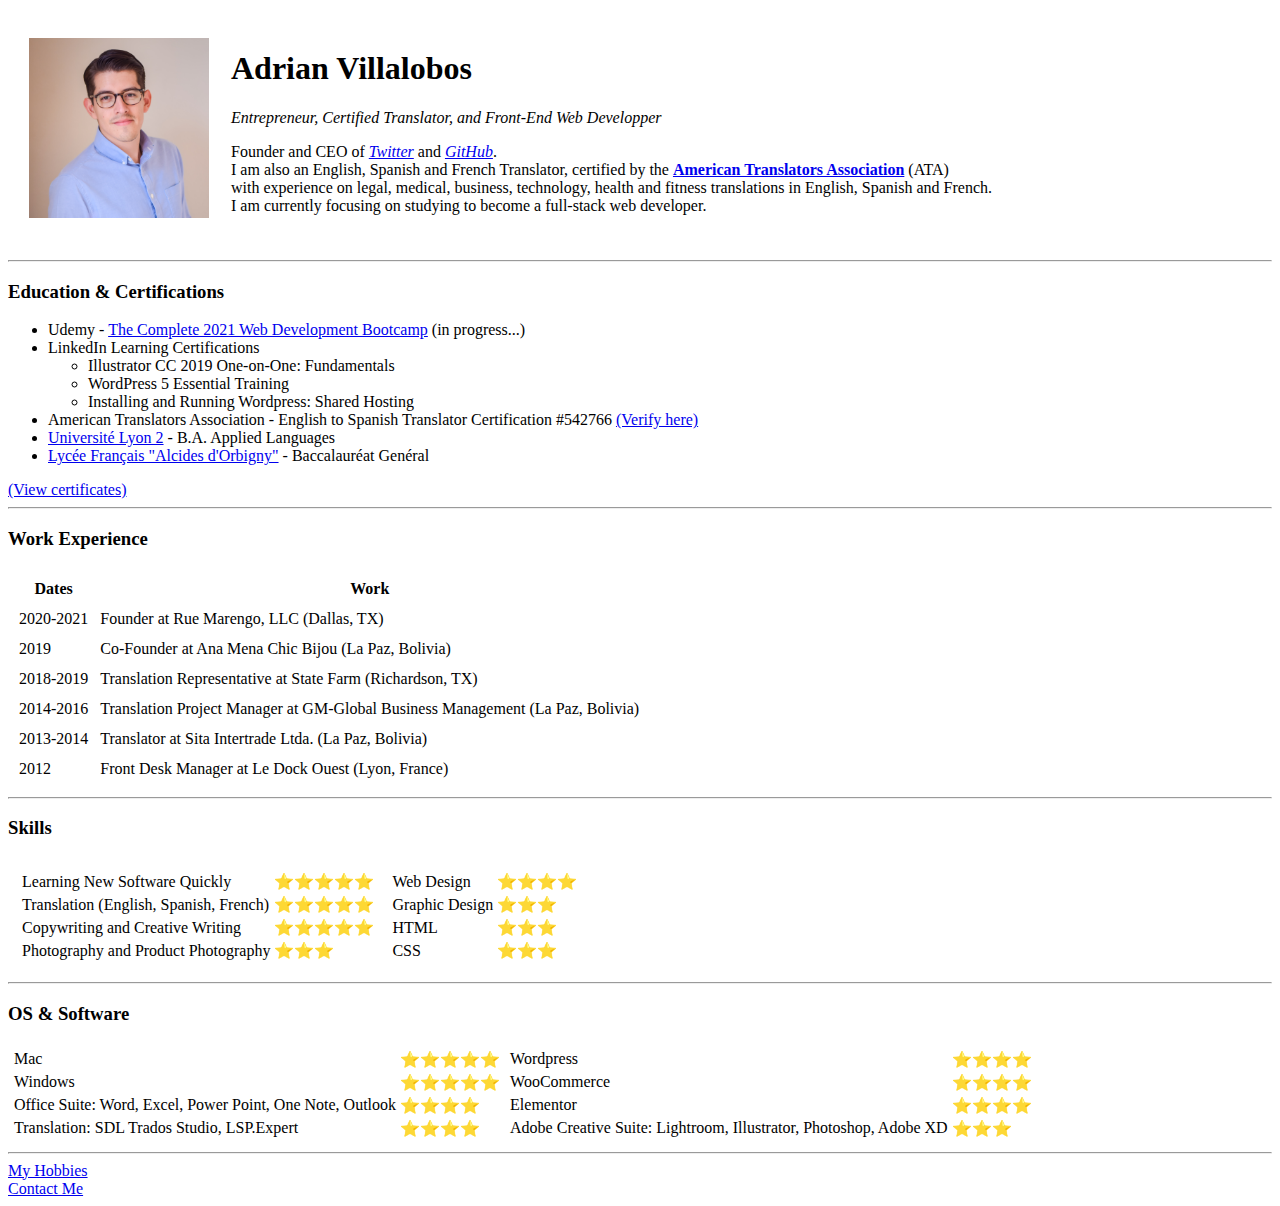
<file: index.html>
<!DOCTYPE html>
<html lang="en" dir="ltr">

<head>
  <meta charset="utf-8">
  <title>Adrian's personal site</title>
</head>

<body>
  <table cellspacing="20">
    <tr>
      <td><img src="media/2019 Resume Headshot.jpg" height="180" width="180" alt="adrian profile picture"></td>
      <td><h1>Adrian Villalobos</h1>
        <p><em>Entrepreneur, Certified Translator, and Front-End Web Developper</em></p>
        <p>Founder and CEO of <em><a href="https://twitter.com">Twitter</a></em> and
           <em><a href="https://github.com">GitHub</a></em>.<br>
          I am also an English, Spanish and French Translator, certified by the
          <b><a href="https://www.atanet.org/">American Translators Association</a></b> (ATA)<br>
          with experience on legal, medical, business, technology, health and fitness translations in English,
          Spanish and French.<br>
          I am currently focusing on studying to become a full-stack web developer.
        </p></td>
    </tr>
  </table>

  <hr>

  <h3>Education & Certifications</h3>
  <ul>
    <li>Udemy - <a href="https://www.udemy.com/course/the-complete-web-development-bootcamp/">
      The Complete 2021 Web Development Bootcamp</a> (in progress...)</li>
    <li>LinkedIn Learning Certifications
      <ul>
        <li>Illustrator CC 2019 One-on-One: Fundamentals</li>
        <li>WordPress 5 Essential Training</li>
        <li>Installing and Running Wordpress: Shared Hosting</li>
      </ul>
    </li>
    <li>American Translators Association - English to Spanish Translator Certification #542766 <a href="atanet.org/verify">(Verify here)</a>
    <li><a href="https://www.univ-lyon2.fr/">Université Lyon 2</a> - B.A. Applied Languages</li>
    <li><a href="https://www.francobolivien.edu.bo/?lang=fr">Lycée Français "Alcides d'Orbigny"</a> - Baccalauréat Genéral</li>
  </ul>
  <a href="#">(View certificates)</a>

  <hr>

  <h3>Work Experience</h3>
  <table cellspacing="10">
    <thead>
      <tr>
        <th>Dates</th>
        <th>Work</th>
      </tr>
    </thead>
    <tbody>
      <tr>
        <td>2020-2021</td> <td>Founder at Rue Marengo, LLC (Dallas, TX)</td>
      </tr>
      <tr>
        <td>2019</td> <td>Co-Founder at Ana Mena Chic Bijou (La Paz, Bolivia)</td>
      </tr>
      <tr>
        <td>2018-2019</td> <td>Translation Representative at State Farm (Richardson, TX)</td>
      </tr>
      <tr>
        <td>2014-2016</td> <td>Translation Project Manager at GM-Global Business Management (La Paz, Bolivia)</td>
      </tr>
      <tr>
        <td>2013-2014</td> <td>Translator at Sita Intertrade Ltda. (La Paz, Bolivia)</td>
      </tr>
      <tr>
        <td>2012</td> <td>Front Desk Manager at Le Dock Ouest (Lyon, France)</td>
      </tr>
    </tbody>
  </table>

  <hr>

  <h3>Skills</h3>
  <table cellspacing="10">
    <tr>
      <td>
        <table>
        <tr>
          <td>Learning New Software Quickly</td> <td>⭐⭐⭐⭐⭐</td>
        </tr>
        <tr>
          <td>Translation (English, Spanish, French)</td> <td>⭐⭐⭐⭐⭐</td>
        </tr>
        <tr>
          <td>Copywriting and Creative Writing</td> <td>⭐⭐⭐⭐⭐</td>
        </tr>
        <tr>
          <td>Photography and Product Photography</td> <td>⭐⭐⭐</td>
        </tr>
        </table>
      </td>
      <td>
        <table>
          <tr>
            <td>Web Design</td> <td>⭐⭐⭐⭐</td>
          </tr>
        <tr>
          <td>Graphic Design</td> <td>⭐⭐⭐</td>
        </tr>
        <tr>
          <td>HTML</td> <td>⭐⭐⭐</td>
        </tr>
        <tr>
          <td>CSS</td> <td>⭐⭐⭐</td>
        </tr>
        </table>
      </td>
    </tr>
  </table>

  <hr>

  <h3>OS & Software</h3>
  <table>
    <tr>
      <td>
        <table>
          <tr>
            <td>Mac</td><td>⭐⭐⭐⭐⭐</td>
          </tr>
          <tr>
            <td>Windows</td><td>⭐⭐⭐⭐⭐</td>
          </tr>
          <tr>
            <td>Office Suite: Word, Excel, Power Point, One Note, Outlook</td><td>⭐⭐⭐⭐</td>
          </tr>
          <tr>
            <td>Translation: SDL Trados Studio, LSP.Expert</td><td>⭐⭐⭐⭐</td>
          </tr>
        </table>
      </td>
      <td>
        <table>
          <tr>
            <td>Wordpress</td><td>⭐⭐⭐⭐</td>
          </tr>
          <tr>
            <td>WooCommerce</td><td>⭐⭐⭐⭐</td>
          </tr>
          <tr>
            <td>Elementor</td><td>⭐⭐⭐⭐</td>
          </tr>
          <tr>
            <td>Adobe Creative Suite: Lightroom, Illustrator, Photoshop, Adobe XD</td><td>⭐⭐⭐</td>
          </tr>
        </table>
      </td>
    </tr>
  </table>

  <hr>

  <a href="hobbies.html">My Hobbies</a><br>
  <a href="contact-me.html">Contact Me</a>

</body>

</html>
</file>
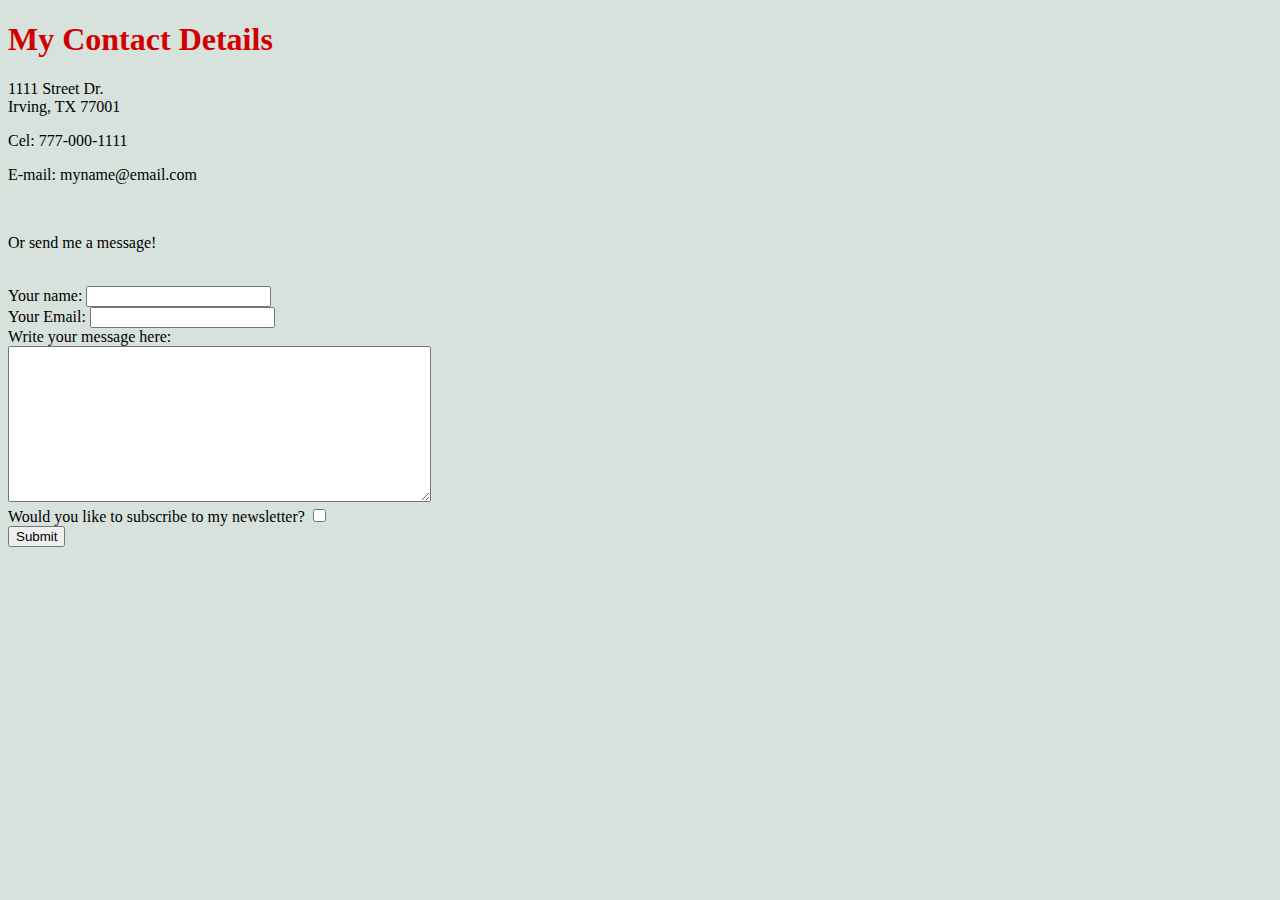
<file: contact-me.html>
<!DOCTYPE html>
<html lang="en" dir="ltr">
  <head>
    <meta charset="utf-8">
    <link rel="stylesheet" href="css/styles.css">
    <title>Contact Me</title>
  </head>
  <body>
    <h1>My Contact Details</h1>
    <p>1111 Street Dr.<br>Irving, TX 77001</p>
    <p>Cel: 777-000-1111</p>
    <p>E-mail: myname@email.com</p>
    <br>
    <p>Or send me a message!</p>
    <br>
    <form class="" action="mailto: ace.adrian@hotmail.com" method="post" enctype="text/plain">
      <label for="">Your name:</label>
      <input type="text" name="Your name" value="">
      <br>
      <label>Your Email:</label>
      <input type="email" name="Your email" value="">
      <br>
      <label for="Message">Write your message here:</label><br>
      <textarea name="Message" rows="10" cols="50"></textarea>
      <br>
      <label for="">Would you like to subscribe to my newsletter?</label>
      <input type="checkbox" name="" value="">
      <br>
      <input type="submit" name="" value="Submit">
    </form>
  </body>
</html>
</file>
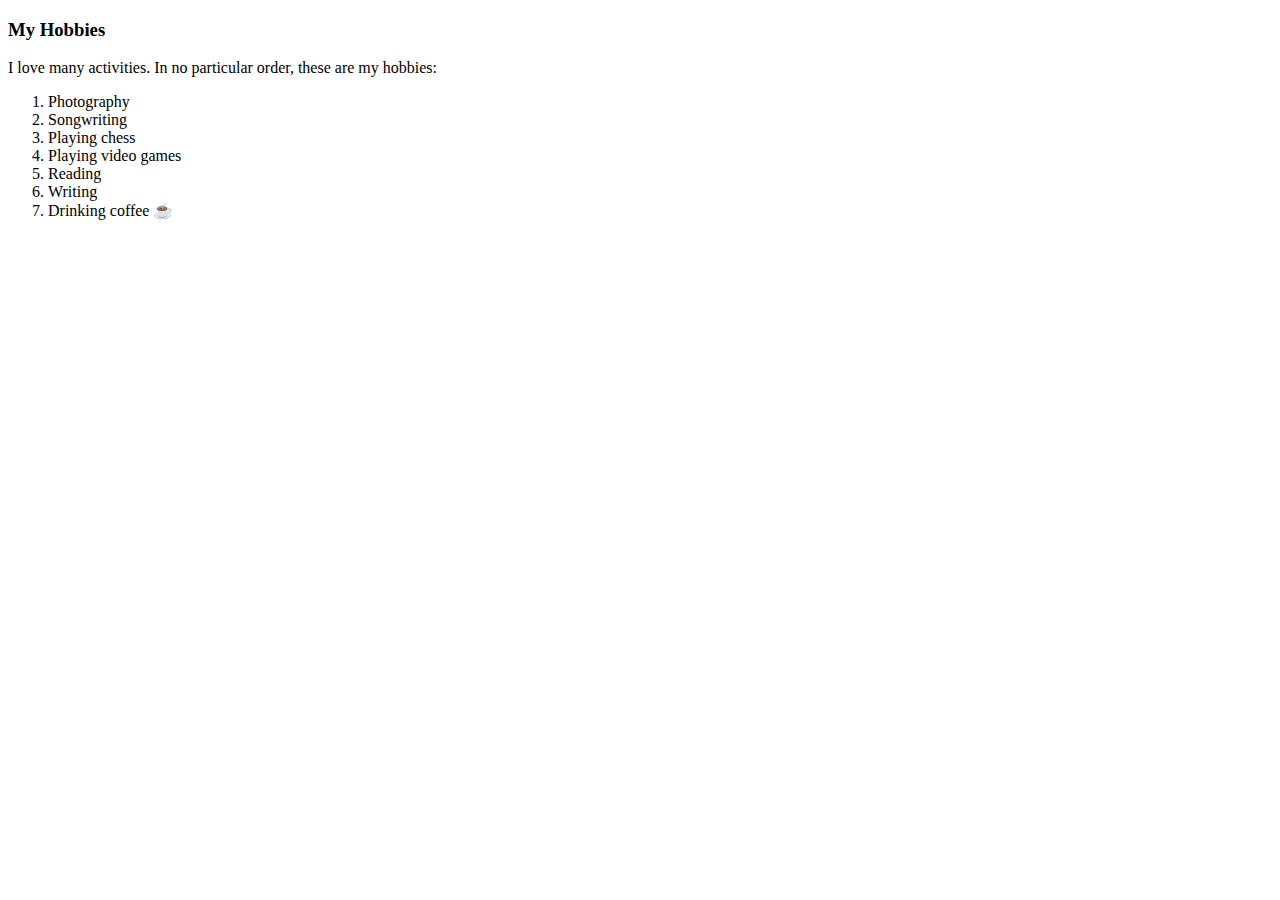
<file: hobbies.html>
<!DOCTYPE html>
<html lang="en" dir="ltr">
  <head>
    <meta charset="utf-8">
    <title>My hobbies</title>
  </head>
  <body>
    <h3>My Hobbies</h3>
    <p>I love many activities. In no particular order, these are my hobbies:</p>
    <ol>
      <li>Photography</li>
      <li>Songwriting</li>
      <li>Playing chess</li>
      <li>Playing video games</li>
      <li>Reading</li>
      <li>Writing</li>
      <li>Drinking coffee ☕</li>
    </ol>
  </body>
</html>
</file>
<file: css/styles.css>
body {
        background-color: #d8e2dc;
}
hr {
  border-style: none;
  border-top: 5px dotted #d00000;
  width: 3%;
}
h1 {
  color: #d00000;
}
h3 {
  color: #f48c06;
}
</file>
